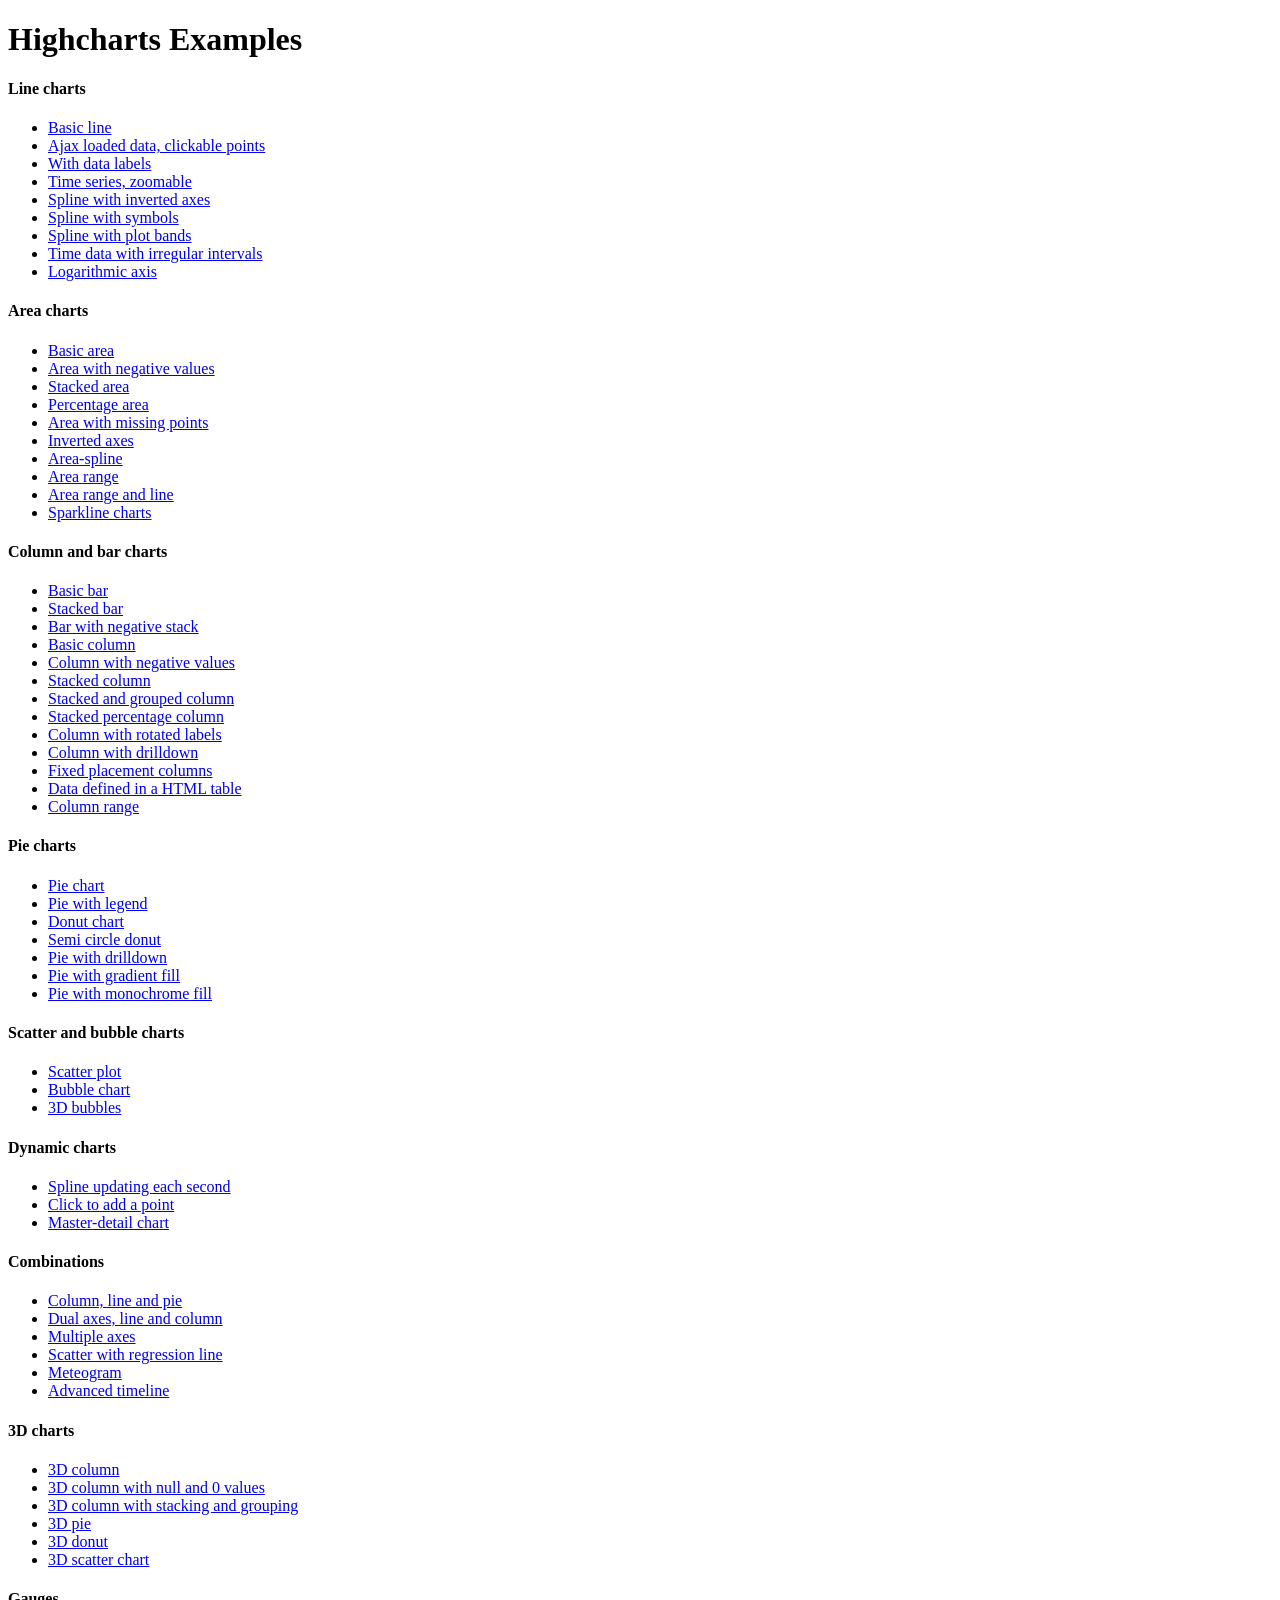
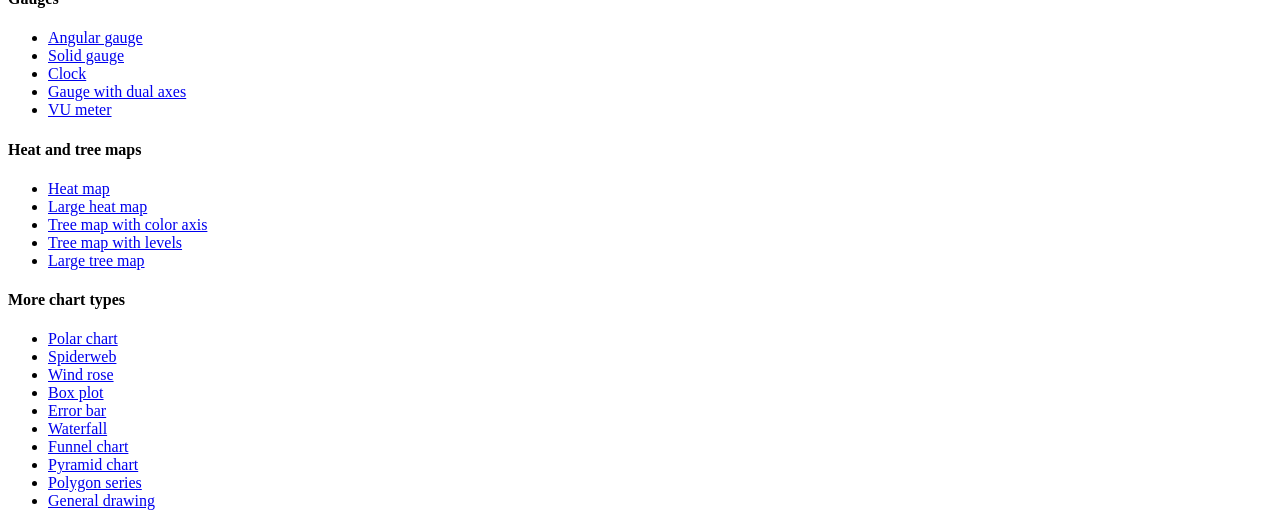
<file: aplicacion/modulos_profesor/High/index.htm>
<!DOCTYPE HTML PUBLIC "-//W3C//DTD HTML 4.01//EN" "http://www.w3.org/TR/html4/strict.dtd">
<html>
	<head>
		<meta http-equiv="Content-Type" content="text/html; charset=utf-8" />
		<title>Highcharts Examples</title>
	</head>
	<body>
		<h1>Highcharts Examples</h1>
		<h4>Line charts</h4>
		<ul>
			<li><a href="examples/line-basic/index.htm">Basic line</a></li>
			<li><a href="examples/line-ajax/index.htm">Ajax loaded data, clickable points</a></li>
			<li><a href="examples/line-labels/index.htm">With data labels</a></li>
			<li><a href="examples/line-time-series/index.htm">Time series, zoomable</a></li>
			<li><a href="examples/spline-inverted/index.htm">Spline with inverted axes</a></li>
			<li><a href="examples/spline-symbols/index.htm">Spline with symbols</a></li>
			<li><a href="examples/spline-plot-bands/index.htm">Spline with plot bands</a></li>
			<li><a href="examples/spline-irregular-time/index.htm">Time data with irregular intervals</a></li>
			<li><a href="examples/line-log-axis/index.htm">Logarithmic axis</a></li>
		</ul>
		<h4>Area charts</h4>
		<ul>
			<li><a href="examples/area-basic/index.htm">Basic area</a></li>
			<li><a href="examples/area-negative/index.htm">Area with negative values</a></li>
			<li><a href="examples/area-stacked/index.htm">Stacked area</a></li>
			<li><a href="examples/area-stacked-percent/index.htm">Percentage area</a></li>
			<li><a href="examples/area-missing/index.htm">Area with missing points</a></li>
			<li><a href="examples/area-inverted/index.htm">Inverted axes</a></li>
			<li><a href="examples/areaspline/index.htm">Area-spline</a></li>
			<li><a href="examples/arearange/index.htm">Area range</a></li>
			<li><a href="examples/arearange-line/index.htm">Area range and line</a></li>
			<li><a href="examples/sparkline/index.htm">Sparkline charts</a></li>
		</ul>
		<h4>Column and bar charts</h4>
		<ul>
			<li><a href="examples/bar-basic/index.htm">Basic bar</a></li>
			<li><a href="examples/bar-stacked/index.htm">Stacked bar</a></li>
			<li><a href="examples/bar-negative-stack/index.htm">Bar with negative stack</a></li>
			<li><a href="examples/column-basic/index.htm">Basic column</a></li>
			<li><a href="examples/column-negative/index.htm">Column with negative values</a></li>
			<li><a href="examples/column-stacked/index.htm">Stacked column</a></li>
			<li><a href="examples/column-stacked-and-grouped/index.htm">Stacked and grouped column</a></li>
			<li><a href="examples/column-stacked-percent/index.htm">Stacked percentage column</a></li>
			<li><a href="examples/column-rotated-labels/index.htm">Column with rotated labels</a></li>
			<li><a href="examples/column-drilldown/index.htm">Column with drilldown</a></li>
			<li><a href="examples/column-placement/index.htm">Fixed placement columns</a></li>
			<li><a href="examples/column-parsed/index.htm">Data defined in a HTML table</a></li>
			<li><a href="examples/columnrange/index.htm">Column range</a></li>
		</ul>
		<h4>Pie charts</h4>
		<ul>
			<li><a href="examples/pie-basic/index.htm">Pie chart</a></li>
			<li><a href="examples/pie-legend/index.htm">Pie with legend</a></li>
			<li><a href="examples/pie-donut/index.htm">Donut chart</a></li>
			<li><a href="examples/pie-semi-circle/index.htm">Semi circle donut</a></li>
			<li><a href="examples/pie-drilldown/index.htm">Pie with drilldown</a></li>
			<li><a href="examples/pie-gradient/index.htm">Pie with gradient fill</a></li>
			<li><a href="examples/pie-monochrome/index.htm">Pie with monochrome fill</a></li>
		</ul>
		<h4>Scatter and bubble charts</h4>
		<ul>
			<li><a href="examples/scatter/index.htm">Scatter plot</a></li>
			<li><a href="examples/bubble/index.htm">Bubble chart</a></li>
			<li><a href="examples/bubble-3d/index.htm">3D bubbles</a></li>
		</ul>
		<h4>Dynamic charts</h4>
		<ul>
			<li><a href="examples/dynamic-update/index.htm">Spline updating each second</a></li>
			<li><a href="examples/dynamic-click-to-add/index.htm">Click to add a point</a></li>
			<li><a href="examples/dynamic-master-detail/index.htm">Master-detail chart</a></li>
		</ul>
		<h4>Combinations</h4>
		<ul>
			<li><a href="examples/combo/index.htm">Column, line and pie</a></li>
			<li><a href="examples/combo-dual-axes/index.htm">Dual axes, line and column</a></li>
			<li><a href="examples/combo-multi-axes/index.htm">Multiple axes</a></li>
			<li><a href="examples/combo-regression/index.htm">Scatter with regression line</a></li>
			<li><a href="examples/combo-meteogram/index.htm">Meteogram</a></li>
			<li><a href="examples/combo-timeline/index.htm">Advanced timeline</a></li>
		</ul>
		<h4>3D charts</h4>
		<ul>
			<li><a href="examples/3d-column-interactive/index.htm">3D column</a></li>
			<li><a href="examples/3d-column-null-values/index.htm">3D column with null and 0 values</a></li>
			<li><a href="examples/3d-column-stacking-grouping/index.htm">3D column with stacking and grouping</a></li>
			<li><a href="examples/3d-pie/index.htm">3D pie</a></li>
			<li><a href="examples/3d-pie-donut/index.htm">3D donut</a></li>
			<li><a href="examples/3d-scatter-draggable/index.htm">3D scatter chart</a></li>
		</ul>
		<h4>Gauges</h4>
		<ul>
			<li><a href="examples/gauge-speedometer/index.htm">Angular gauge</a></li>
			<li><a href="examples/gauge-solid/index.htm">Solid gauge</a></li>
			<li><a href="examples/gauge-clock/index.htm">Clock</a></li>
			<li><a href="examples/gauge-dual/index.htm">Gauge with dual axes</a></li>
			<li><a href="examples/gauge-vu-meter/index.htm">VU meter</a></li>
		</ul>
		<h4>Heat and tree maps</h4>
		<ul>
			<li><a href="examples/heatmap/index.htm">Heat map</a></li>
			<li><a href="examples/heatmap-canvas/index.htm">Large heat map</a></li>
			<li><a href="examples/treemap-coloraxis/index.htm">Tree map with color axis</a></li>
			<li><a href="examples/treemap-with-levels/index.htm">Tree map with levels</a></li>
			<li><a href="examples/treemap-large-dataset/index.htm">Large tree map</a></li>
		</ul>
		<h4>More chart types</h4>
		<ul>
			<li><a href="examples/polar/index.htm">Polar chart</a></li>
			<li><a href="examples/polar-spider/index.htm">Spiderweb</a></li>
			<li><a href="examples/polar-wind-rose/index.htm">Wind rose</a></li>
			<li><a href="examples/box-plot/index.htm">Box plot</a></li>
			<li><a href="examples/error-bar/index.htm">Error bar</a></li>
			<li><a href="examples/waterfall/index.htm">Waterfall</a></li>
			<li><a href="examples/funnel/index.htm">Funnel chart</a></li>
			<li><a href="examples/pyramid/index.htm">Pyramid chart</a></li>
			<li><a href="examples/polygon/index.htm">Polygon series</a></li>
			<li><a href="examples/renderer/index.htm">General drawing</a></li>
		</ul>
	</body>
</html>
</file>
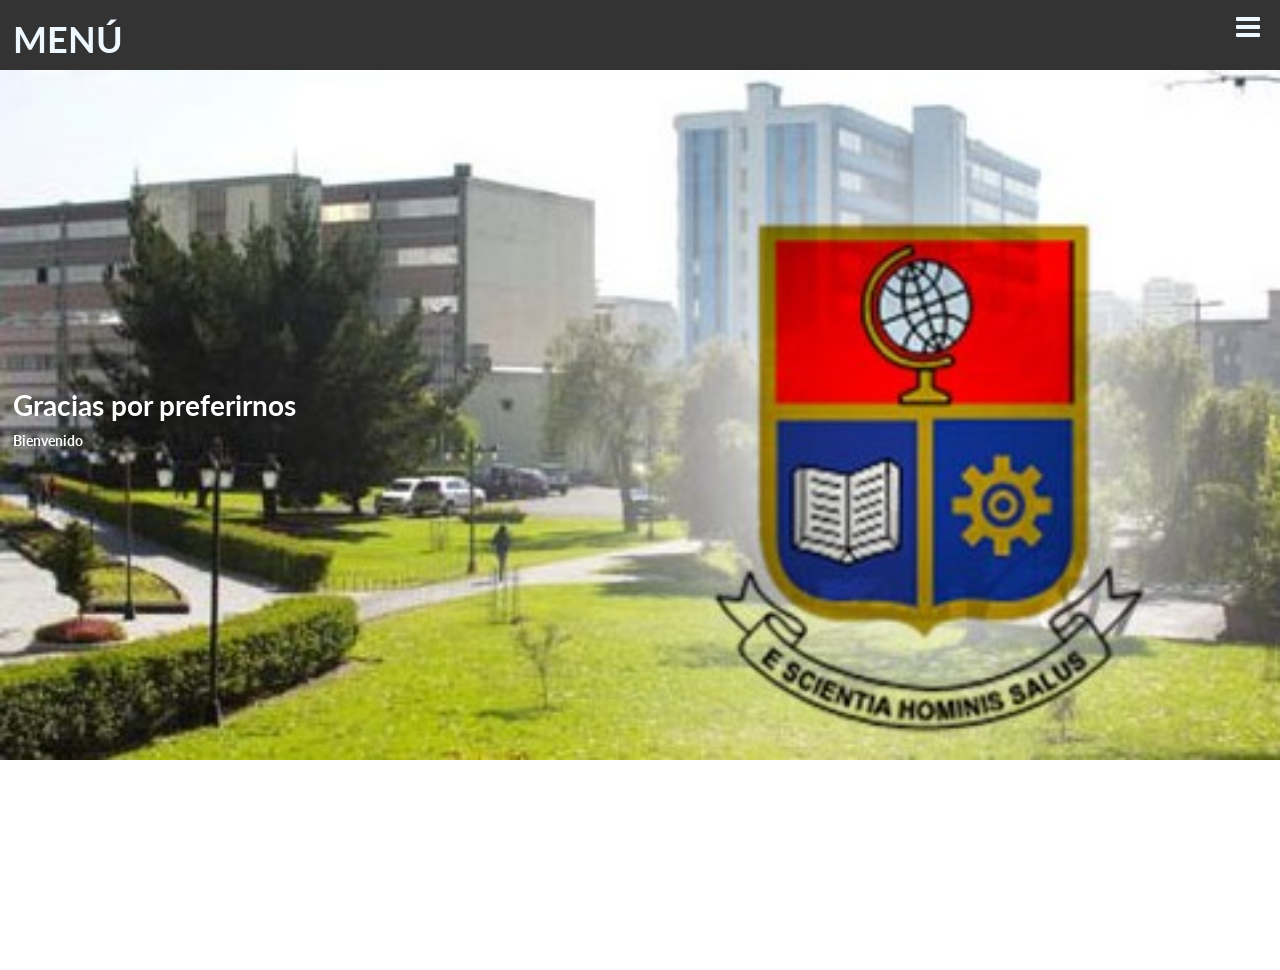
<file: aplicacion/modulos_profesor/Profesor.html>
<!DOCTYPE html>
<html lang="en">
<head>
    <meta charset="UTF-8">
    <title>Profesor</title>
    <link rel="stylesheet" href="../../plugins/bootstrap/css/Profesor.css">

    <link href="../../plugins/bootstrap/css/bootstrap.css" rel="stylesheet">

    <link href="../../font-awesome/css/font-awesome.min.css" rel="stylesheet">

    <link href='http://fonts.googleapis.com/css?family=Lato:100,300,400,700,900,100italic,300italic,400italic,700italic,900italic' rel='stylesheet' type='text/css'>
    <link href="../../plugins/bootstrap/css/landing-page.css" rel="stylesheet">
    <link rel="stylesheet" href="../../plugins/bootstrap/css/main.css">
    <link rel="stylesheet" href="../../css/fontello.css">
    
    <script src="http://code.jquery.com/jquery-1.11.3.min.js"></script>
    
</head>
<body>
   <header>
       <div class="Menu-Vertical">
          <h1>MENÚ</h1>
          <input type="checkbox" id="menu-bar">
          <label class="icon-menu" for="menu-bar"></label>
          <nav class="menu">
               <a href="../modulos_profesor/Profesor_Cargar_Recurso.html">Cargar un Recurso</a>
               <a href="">Repositorio</a>
               <a href="#">Foros</a>
           </nav>
       </div>
   </header>
    
    <main>
        <section id="banner">
            <img src="../../ImagenesProyecto/FondoPro.jpg">
            <div class="Menu-Vertical">
                <h2>Gracias por preferirnos</h2>
                <p>Bienvenido</p>
            </div>
        </section>
    </main>
</body>
</html>
</file>
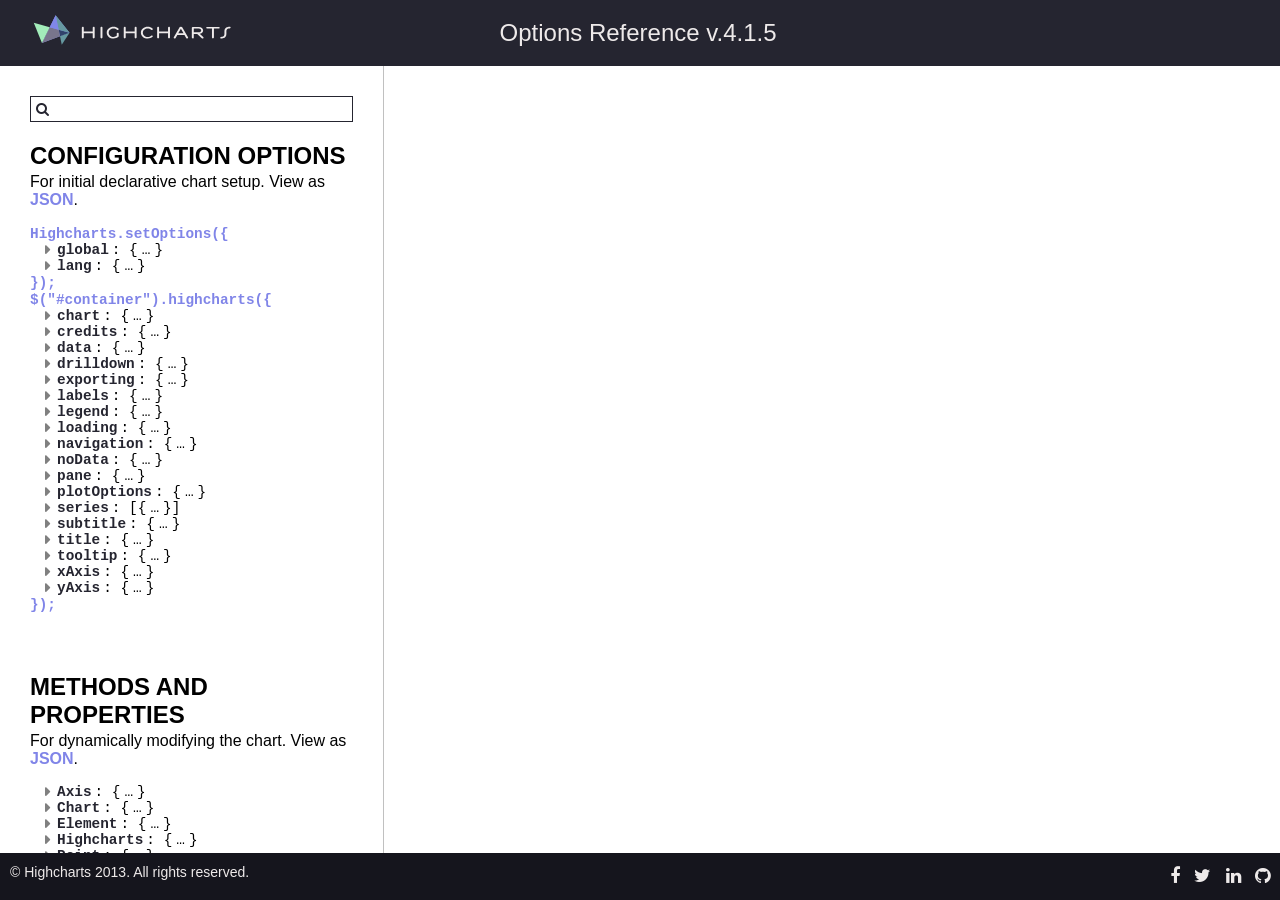
<file: aplicacion/modulos_profesor/High/api/highcharts.html>
<!DOCTYPE html>
<html>
<head>
<meta http-equiv="Content-Type" content="text/html; charset=UTF-8">
<meta name="viewport" content="width=device-width, minimum-scale=1, maximum-scale=1">
<title>Highcharts API Reference</title>

<link href="css/font-awesome.css" rel="stylesheet">
<link rel="stylesheet" href="css/jquery-ui.css" />
<link rel="apple-touch-icon" sizes="57x57" href="images/apple-touch-icon-57x57.png">
<link rel="apple-touch-icon" sizes="114x114" href="images/apple-touch-icon-114x114.png">
<link rel="apple-touch-icon" sizes="72x72" href="images/apple-touch-icon-72x72.png">
<link rel="apple-touch-icon" sizes="144x144" href="images/apple-touch-icon-144x144.png">
<link rel="apple-touch-icon" sizes="60x60" href="images/apple-touch-icon-60x60.png">
<link rel="apple-touch-icon" sizes="120x120" href="images/apple-touch-icon-120x120.png">
<link rel="apple-touch-icon" sizes="76x76" href="images/apple-touch-icon-76x76.png">
<link rel="apple-touch-icon" sizes="152x152" href="images/apple-touch-icon-152x152.png">
<link rel="apple-touch-icon" sizes="180x180" href="images/apple-touch-icon-180x180.png">
<link rel="icon" type="image/png" href="images/favicon-192x192.png" sizes="192x192">
<link rel="icon" type="image/png" href="images/favicon-160x160.png" sizes="160x160">
<link rel="icon" type="image/png" href="images/favicon-96x96.png" sizes="96x96">
<link rel="icon" type="image/png" href="images/favicon-16x16.png" sizes="16x16">
<link rel="icon" type="image/png" href="images/favicon-32x32.png" sizes="32x32">
<meta name="msapplication-TileColor" content="#2b5797">
<meta name="msapplication-TileImage" content="/mstile-144x144.png">
<link href="css/ref.css" rel="stylesheet"
	type="text/css" />
<script src="js/jquery.min.js"></script>
<script src="js/jquery-ui.min.js"></script>
<script type="text/javascript">
	var PRODUCTNAME = 'Highcharts'.toLowerCase(),
		runDB = false;
</script>
<script src="js/ref.js"
	type="text/javascript"></script>
</head>
<body>
	<div id="top">
		<div class="container">
			<div class="cell">
				<a href="http://www.highcharts.com/products/highcharts" title="Highcharts Home Page" id="logo"><img
					alt="Highcharts Home Page"
					src="images/Highcharts.svg"
					border="0"></a>
			</div>
			<div class="cell" style="text-align: center;">
				<h1>Options Reference v.4.1.5</h1>
			</div>
			<div class="cell hidden-offline">See also options for <a href="/highstock">Highstock</a>, <a href="/highmaps">Highmaps</a>
			</div>
			<div class="clearfix"></div>
		</div>
	</div>
	<div id="wrapper">
		<div class="container">
			<div id="wrapper-inner">
				<div id="nav-wrap">
					<div id="nav">						
						<div class="nav-section first">
							<div class="ui-widget" id="search-div">
								<div id="search-wrap">
									<i class="fa fa-search"></i><input id="search"/>
								</div>
							</div>
							<div class="nav-section-inner">
								<h3 id="options-header">Configuration options</h3>
								<p>For initial declarative chart setup. View as <a class="dump" href="highcharts/option/dump.json">JSON</a>.</p>
								<div id="global-options-tree">
									<code>Highcharts.setOptions({</code>
									<div id="global-options" class="tree"></div>
									<code>});</code>
								</div>
								<div id="options-tree">
									<code>$("#container").highcharts({</code>
									<div id="options" class="tree"></div>
									<code>});</code>
								</div>
							</div>
						</div>

						<div class="nav-section">
							<div class="nav-section-inner">
								<h3>Methods and properties</h3>

								<p>For dynamically modifying the chart. View as <a class="dump" href="highcharts/object/dump.json">JSON</a>. </p>
								<div id="methods-and-properties-toc"></div>

								<div id="objects-tree">
									<div id="objects" class="tree"></div>
								</div>
							</div>
						</div>
					</div>
				</div>
				<div id="details-wrap">
					<div id="details">
					   <div id="splashText" class="section">
						   <img src="images/splash.svg" />
					   </div>
				   </div>
				</div>
				<div class="clearfix"></div>
			</div>
		</div>
	</div>
	<div id="footer">
		<div class="container">
			<div id="footer-copy">
				&copy;&nbsp;Highcharts 2013. All rights reserved.
			</div>
			<div id="footer-social">
				<a href="https://www.facebook.com/Highcharts" title="Facebook" class="social-icon"><i class="fa fa-facebook"></i></a>
				<a href="https://twitter.com/Highcharts" title="Twitter" class="social-icon"><i class="fa fa-twitter"></i></a>
				<a href="http://www.linkedin.com/company/highsoft-solutions-as" title="LinkedIn" class="social-icon"><i class="fa fa-linkedin"></i></a>
				<a href="https://github.com/highslide-software/highcharts.com" title="Github" class="social-icon"><i class="fa fa-github"></i></a>
			</div>
			<div class="clearfix"></div>
		</div>
	</div>
	<a id="scrollTop" href="#top" style="display: none;"><i class="fa fa-arrow-up"></i></a>
</body>
</html>
</file>
<file: plugins/bootstrap/css/Profesor.css>
@import url(menu.css);
@import url(banner.css);
@import url(banner_Profesor.css);

body {
    font-family: sans-serif;
}

*{
    margin: 0;
    padding: 0;
    box-sizing: border-box;
}

header {
    width: 100%;
    height: 70px;
    background: #333;
    color: aliceblue;
    
    position: fixed;
    top: 0;
    left: 0;
    z-index: 100;
    
}

.Menu-Vertical {
    width: 98%;
    margin: auto;
}

h1{
    float: left;
}

header .Menu-Vertical {
    display: table;
}

section {
    width: 100%;
    margin-bottom: 25px;
}
</file>
<file: plugins/bootstrap/css/landing-page.css>
body, html {
	height: 100%;
	width: 100%;
}

body, h1, h2, h3, h4, h5, h6 {
	font-family: "Lato", "Helvetica Neue", Helvetica, Arial, sans-serif;
	font-weight: 700;
}

.lead {
	font-size: 18px;
	font-weight: 400;
}

.intro-header {
	padding-top: 100px; /* If you're making other pages, make sure there is 50px of padding to make sure the navbar doesn't overlap content! */
	padding-bottom: 100px;
	color: #f8f8f8;
    background-image: url(../../../ImagenesProyecto/FondoPrincipal.jpg);
    background-repeat: no-repeat center center; 
	background-size: cover;
	text-align: center;
}

.intro-message {
	position: relative;
	padding-top: 20%;
	padding-bottom: 20%;
}

.intro-message > h1 {
	margin: 0;
	font-size: 5em;
	text-shadow: 2px 2px 3px rgba(0, 0, 0, 0.6);
}

.intro-divider {
	width: 400px;
	border-top: 1px solid #f8f8f8;
	border-bottom: 1px solid rgba(0, 0, 0, 0.2);
}

.intro-message > h3 {
	text-shadow: 2px 2px 3px rgba(0, 0, 0, 0.6);
}

@media (max-width: 767px) {
	.intro-message {
		padding-bottom: 15%;
	}

	.intro-message > h1 {
		font-size: 3em;
	}

	ul.intro-social-buttons > li {
		display: block;
		margin-bottom: 20px;
		padding: 0;
	}

	ul.intro-social-buttons > li:last-child {
		margin-bottom: 0;
	}

	.intro-divider {
		width: 100%;
	}
}

.network-name {
	text-transform: uppercase;
	font-size: 14px;
	font-weight: 400;
	letter-spacing: 2px;
}

.content-section-a {
	background-color: #f8f8f8;
	padding: 50px 0;
}

.content-section-b {
	border-top: 1px solid #e7e7e7;
	border-bottom: 1px solid #e7e7e7;
	padding: 50px 0;
}

.section-heading {
	margin-bottom: 30px;
}

.section-heading-spacer {
	border-top: 3px solid #e7e7e7;
	width: 200px;
	float: left;
}

.banner {
	padding: 100px 0;
	color: #f8f8f8;
	background: url(../../../images/banner-bg.jpg) no-repeat center center;
	background-size: cover;
}

.banner h2 {
	margin: 0;
	text-shadow: 2px 2px 3px rgba(0, 0, 0, 0.6);
	font-size: 3em;
}

.banner ul {
	margin-bottom: 0;
}

.banner-social-buttons {
	float: right;
	margin-top: 0;
}

@media (max-width: 1199px) {
	ul.banner-social-buttons {
		float: left;
		margin-top: 15px;
	}	
}

@media (max-width: 767px) {
	.banner h2 {
		margin: 0;
		text-shadow: 2px 2px 3px rgba(0, 0, 0, 0.6);
		font-size: 3em;
	}

	ul.banner-social-buttons > li {
		display: block;
		margin-bottom: 20px;
		padding: 0;
	}

	ul.banner-social-buttons > li:last-child {
		margin-bottom: 0;
	}	
}

footer {
	background-color: #f8f8f8;
	padding: 50px 0;
}

p.copyright {
	margin: 15px 0 0;
}
</file>
<file: plugins/bootstrap/css/main.css>
html {
    font-size: 30px;
}

.social-bar {
    position: fixed;
    right: 0;
    top: 35%;
    font-size: 1.5rem;
    display: flex;
    flex-direction: column;
    align-items: flex-end;
    z-index: 100;
}

.icon {
    color: white;
    text-decoration: none;
    padding: .7rem;
    display: flex;
    transition: all .5s;
}

.icon-github {
    background:  #E87014;
}
.icon-EPN {
    background: #EE2020;
}
.icon-FIS {
    background: #148AEB;
}

.icon:first-child {
    border-radius: 1rem 0 0 0;
}

.icon:last-child {
    border-radius: 0 0 0 1rem;
}

.icon:hover{
    padding-right: 3rem;
    border-radius: 1rem 0 0 1rem;
    box-shadow: 0 0 .5rem rgba(0, 0, 0, 0.42);
}
</file>
<file: css/fontello.css>
@font-face {
  font-family: 'fontello';
  src: url('../font/fontello.eot?74294225');
  src: url('../font/fontello.eot?74294225#iefix') format('embedded-opentype'),
       url('../font/fontello.woff2?74294225') format('woff2'),
       url('../font/fontello.woff?74294225') format('woff'),
       url('../font/fontello.ttf?74294225') format('truetype'),
       url('../font/fontello.svg?74294225#fontello') format('svg');
  font-weight: normal;
  font-style: normal;
}
/* Chrome hack: SVG is rendered more smooth in Windozze. 100% magic, uncomment if you need it. */
/* Note, that will break hinting! In other OS-es font will be not as sharp as it could be */
/*
@media screen and (-webkit-min-device-pixel-ratio:0) {
  @font-face {
    font-family: 'fontello';
    src: url('../font/fontello.svg?74294225#fontello') format('svg');
  }
}
*/
 
 [class^="icon-"]:before, [class*=" icon-"]:before {
  font-family: "fontello";
  font-style: normal;
  font-weight: normal;
  speak: none;
 
  display: inline-block;
  text-decoration: inherit;
  width: 1em;
  margin-right: .2em;
  text-align: center;
  /* opacity: .8; */
 
  /* For safety - reset parent styles, that can break glyph codes*/
  font-variant: normal;
  text-transform: none;
 
  /* fix buttons height, for twitter bootstrap */
  line-height: 1em;
 
  /* Animation center compensation - margins should be symmetric */
  /* remove if not needed */
  margin-left: .2em;
 
  /* you can be more comfortable with increased icons size */
  /* font-size: 120%; */
 
  /* Font smoothing. That was taken from TWBS */
  -webkit-font-smoothing: antialiased;
  -moz-osx-font-smoothing: grayscale;
 
  /* Uncomment for 3D effect */
  /* text-shadow: 1px 1px 1px rgba(127, 127, 127, 0.3); */
}
 
.icon-user:before { content: '\e800'; } /* '' */
.icon-mail:before { content: '\e801'; } /* '' */
.icon-plus-circled:before { content: '\e802'; } /* '' */
.icon-cancel-circled2:before { content: '\e803'; } /* '' */
.icon-cancel-circled:before { content: '\e804'; } /* '' */
.icon-ok-circled:before { content: '\e805'; } /* '' */
.icon-th-list:before { content: '\e806'; } /* '' */
.icon-bell:before { content: '\e807'; } /* '' */
.icon-upload:before { content: '\e808'; } /* '' */
.icon-link:before { content: '\e809'; } /* '' */
.icon-home:before { content: '\e80a'; } /* '' */
.icon-folder-open:before { content: '\e80b'; } /* '' */
.icon-college:before { content: '\e810'; } /* '' */
.icon-github-circled:before { content: '\f09b'; } /* '' */
.icon-menu:before { content: '\f0c9'; } /* '' */
.icon-comment-empty:before { content: '\f0e5'; } /* '' */
.icon-chat-empty:before { content: '\f0e6'; } /* '' */
.icon-download-cloud:before { content: '\f0ed'; } /* '' */
.icon-plus-squared:before { content: '\f0fe'; } /* '' */
.icon-ok-squared:before { content: '\f14a'; } /* '' */
.icon-plus-squared-alt:before { content: '\f196'; } /* '' */
.icon-user-plus:before { content: '\f234'; } /* '' */
</file>
<file: aplicacion/modulos_profesor/High/api/css/ref.css>
.clearfix {
	clear: both;
}
.hidden {
	visibility: hidden;
}
.container {
	width: auto;
	padding: 30px;
	margin: auto;
}
* {
	font-family: 'Source Sans Pro', sans-serif;
}

body {
	margin: 0;
	background-color: #15151d;
	font-size: 1em;
	overflow-x: hidden;
}
h3 {
	text-transform: uppercase;
	margin-bottom: 3px;
}

p {
	margin: 0 0 1em 0;
}
a {
	color: #8085e8;
	text-decoration: none;
	font-weight: bold;
}
a:hover {
	color: #90ee7e;
}

#nav a.dump {
	padding: 0px;
	margin: 0px;
}

/*
==========
=== Header
==========
*/
#top {
	background-color: #252530;
}
#top .container {
	padding: 0;
}
#top h1 {
	color: #eeeaea;
	font-weight: 100;
	margin: 0;
	font-size: 1.5em;
}
.cell {
	width: 33%;
	display: inline-block;
	vertical-align: middle;
}

.cell:nth-child(4) {
	text-align: right;
	color:#eeeaea;
	font-size: 0.9em;
}

#logo {
	display: block;

}
#logo img {
	max-width: 200px;
	width: 100%;
	margin: 15px;
	margin-left: 33px;
	height: 32px;
}

/* Search bar */
#search-div {
	color: #252530;
	display: block;
	margin-bottom: 20px;
	border: 1px solid #252530;
}

div#search-div i {
	margin: 5px;
	color: #252530;
	font-size: 14px;
}

input#search {
	height: 18px;
	font-family: "Courier New", Courier, monospace;
	font-size: 0.9em;
	background-color: transparent;
	border: none;	
	outline: none;
	color: #252530;
	width:80%;
}

.ui-autocomplete {
	max-height: 500px;
	max-width: 400px;
	overflow-y: auto;
	overflow-x: auto;
}

.ui-menu .ui-menu-item a {
	font-size:14px;
	zoom:1;
	font-family: "Courier New", Courier, monospace;
}
.ui-widget-content a {
	color: #222222 /*{fcContent}*/;
}

/*
==============
=== END Header
==============
*/
/*
==========
=== Footer
==========
*/
#footer {
	background-color: #15151d;
	color: #eeeaea;
}
#footer-copy {
	float: left;
	font-size: 14px;
	line-height: 18px;
}
#footer-social {
	float: right;
}
#footer-social a {
	color: #eeeaea;
	font-size: 18px;
	margin-left: 10px;
}
#footer-social a:hover {
	color: #90ee7e;
}
#footer .container {
	padding: 10px;
}
#scrollTop {
	position: fixed;
	bottom: 75px;
	right: 50px;
	background-color: #90ee7e;
	padding: 10px;
	border-radius: 2px;
	color: white;
	display: none;
}
#scrollTop:hover {
	color: black;
}
/*
==============
=== END Footer
==============
*/

#reference-loading {
	margin-top: 300px;
	text-align: center;
}

/*
===========
=== Wrapper
===========
*/
#splashText {
	display: none;
}
.nav-section h3 {
	font-size: 24px;
	margin-top: 0;
}

#wrapper{
	background-color: #d6d1d1;
}
#wrapper .container {
	padding: 0;
}
#wrapper-inner {
	background-color: #ffffff;
	/*border: 1px solid silver;*/
}

.tree a {
	color: #252530;
}

#nav .tree, #nav .tree * {
	font-family: "Courier New", Courier, monospace;
}

#nav .header p {
	font-weight: normal;
	color: #666;
}

#nav h1, 
#details h1,
#details h2 {
	font-weight: 100;
	margin-bottom: 1em;
}

#nav h1, 
#details h2 {
	text-transform: uppercase;
}

#nav {
	min-height: 100%;
	border-right: 1px solid silver;
}

#nav-wrap {
	width: 30%;
	float:left;
	overflow: auto;
}

#nav a,#nav a:visited {
	font-weight: bold;
	padding: 0 2px;
	margin: 1px;
}

.nav-section {
	padding: 30px;
	position: relative;
}
.nav-section:last-child {
	border-bottom: none;
}

#nav .level {
	margin-left: 13px;
	display: none;
}

#nav .level-0 {
	display: block;
}

#nav a.level-0 {
	margin-left: 1em;
}

#nav .menuitem {
	position: relative;
}

#nav .value {
	width: 40%;
	overflow: hidden;
	color: silver;
	position: absolute;
	white-space: nowrap;
}

a.hilighted {
	background-color: #C5F7BE;
}

#nav .plus {
	display: block;
	position: absolute;
	left: -12px;
	top: 0;
	width: 9px;
	height: 9px;
	font-family: FontAwesome;
	color: gray;

}
#nav .plus:before {
}

#nav .collapsed>.plus:before {
	content: "\f0da";
}

#nav .expanded>.plus:before {
	content: "\f0d7";
}

#nav .dots {
	padding: 0 4px;
}
#nav .expanded>.dots {
	display: none;
}

#nav .dots.loading {
	background: url(./../images/ajax-loader.gif) no-repeat center;
}
#nav .dots.error {
	color: red;
	font-weight: bold;
}

#nav .dots.loading span {
	visibility: hidden;
}

#nav code {
	color:#8085e8;
	font-weight: bold;
}

#nav span.typed {
	margin-left: 15px;
}
#nav .collapsed span.typed {
	margin-left: 0;
}
#nav .collapsed br.typed {
	display: none;
}

#methods-and-properties-toc ul {
	margin-left: 0;
	padding-left: 1em;
}

#options-tree,#global-options-tree,#objects-tree {
	font-size: 0.9em;
}

pre,code {
	font-family: "Courier New", Courier, monospace;
}

#overview {
	margin-left: 420px;
}

#details-wrap {
	float: right;
	width: 70%;
	overflow:auto;
	margin:0px;
	padding:0px;
}

/* Member styling */
.member {
	padding: 30px;
	overflow-y: hidden;
	position: relative;
	border-top: 1px solid silver;
}

.member:first-child {
	color:green;
}

.member.deprecated * {
	color: silver !important;
}

.member.hilighted {
	background-color: #eefdec;
}

.member .title, .member .title a, .member .returnType {
	font-family: "Courier New", Courier, monospace;
	font-size: 1.1em;
	font-weight: bold;
	margin-bottom: 5px;
	display: inline-block;
}

.member .title a{
	text-decoration: underline;
}

.member .default {
	display: none;
}

.member .since {
	float: right;
	font-size: 0.8em;
}

.member .description {
	color: #666;
}
.member .context {
	padding: 1em 0;
}

.description code {
	color: #666;
	font-weight: normal;
}

.section {
	padding-top: 25px;
}

.section .demo, .member .demo {
	font-style: italic;
	margin-top: 1.5em;
	margin-bottom:0.5em;
	margin-left: 1.5em;
	font-weight: bold;
}

.section .member .demo {
	margin-left: 0em;
}

.section h1,
.section h2,
.section .section-description {
	padding-left: 25px;
}

.section h1 {
	margin: 0px;
	font-family: "Courier New", Courier, monospace;
}

.section-description {
	margin: 0 0 1em 0;
}

/*gert*/
.menuitem div {
	margin-left: 8px;
}

.tree {
	padding-left: 24px;
}

div.edit {
	float: right
}

/*edit form*/
form#optionAttribute td.inp {
	width: 450px;
}

form#optionAttribute td input {
	width: 100%;
}

form#optionAttribute td textarea {
	width: 100%;
}

form#optionAttribute td input[type="checkbox"] {
	width: 20px;
}

.pencil {
	background-image: url(./../images/edit.png);
}

.remove {
	background-image: url(./../images/delete.gif);
}

.add {
	background-image: url(./../images/add.png);
}

.copy {
	background-image: url(./../images/copy.png);
}

.pencil, .add, .remove, .copy {
	background-repeat: no-repeat;
	background-position: center;
	float: right;
	position: relative;
	width: 10px;
	padding: 8px;
}

.pencil a,.add a,.remove a, .copy a {
	text-decoration: none;
	padding: 5px;
}

.deprecated, .error {
	color: red;
	font-weight: bold;
}

dl#inhMembers dd a,span.returnType {
	margin-left: 3px;
}

/* fix for icons changing containers height, affects updateHeights, javascript function */
#footer-social i:before {  
  line-height: 1.5;
}

@media screen and (max-width: 767px) {
	.nav-section-inner {
		display: none;
	}
	#nav-wrap {
		width: 100%;
	}
	#details-wrap {
		width: 100%;
	}
	.nav-section {
		padding: 0px;
	}
	#search-div{
		margin:30px;
	}
	#wrapper,
	#wrapper-inner,
	#details-wrap {
		height: auto !important;
	}
	.cell {
		width: 48%;
		text-align: center !important;
	}
	.cell:nth-child(1) {
		width: 100%;
	}
	#splashText {
		padding: 30px;
		text-align: center;
	}	
	#splashText.section {
		border: none;
	}
	#splashText img {
		width: 100%;
		max-width: 380px;
	}
	#scrollTop {
		display: block;
	}
	.section {
		padding-top: 0px;
	}
	#logo img {
		margin-left:0px;
		margin-right:0px;
	}
}
@media screen and (max-width: 479px) {
	#footer-copy,
	#footer-social {
		float: none;
		text-align: center;
		padding: 5px 0;
	}
	.cell {
		width: 100%;
	}
	.ui-autocomplete {
		max-height: 300px;
		max-width: 275px;
		overflow-x:auto;
	}
</file>
